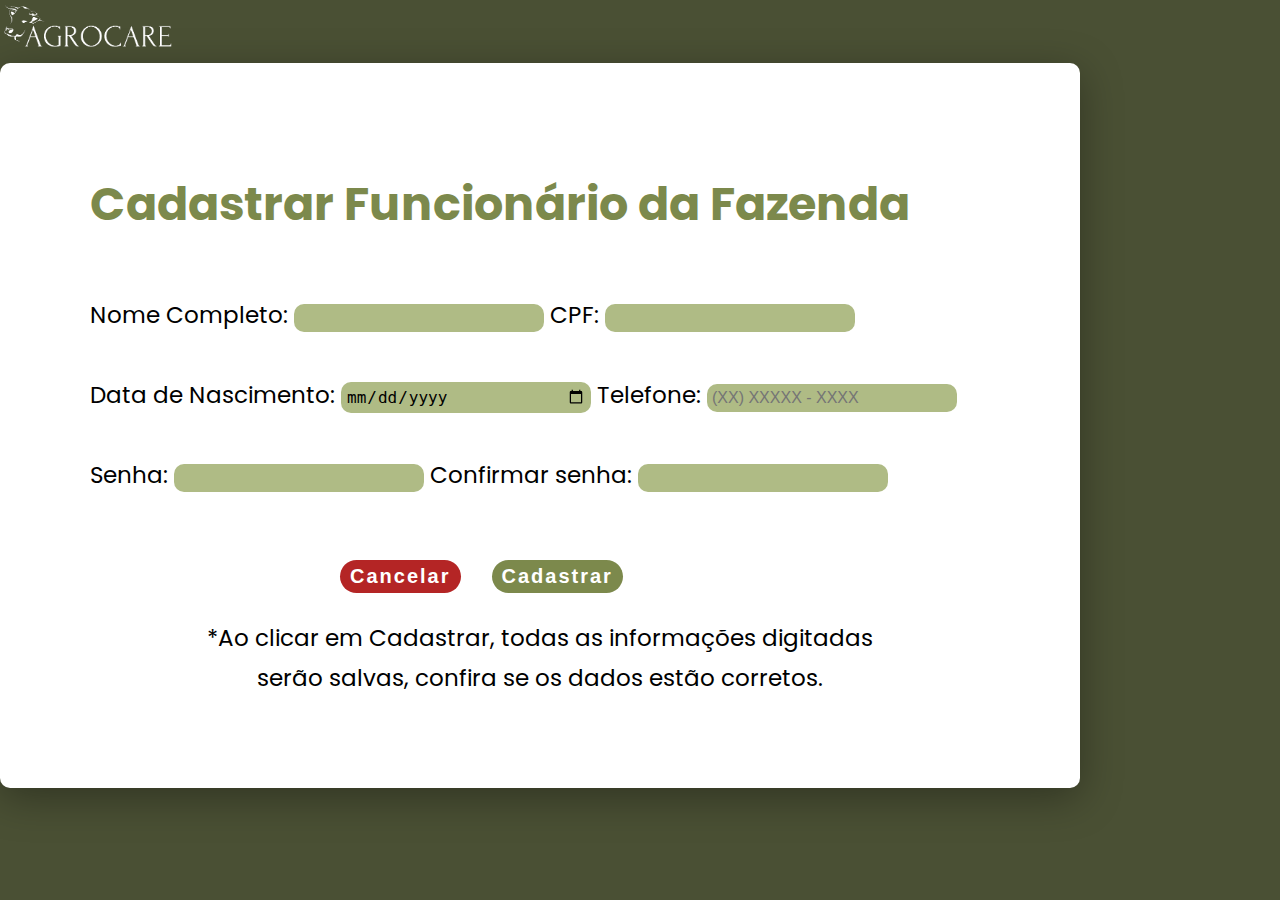
<file: cadastroFuncionario/index.html>
<!DOCTYPE html>
<html lang="pt-br">
<head>
    <meta charset="UTF-8">
    <meta http-equiv="X-UA-Compatible" content="IE=edge">
    <meta name="viewport" content="width=device-width, initial-scale=1.0">
    <title>Cadastrar Funcionario</title>
    <link rel="stylesheet" type="text/css" href="style.css">
</head>
<header>
    <img src="logo.png" width="180px">
</header>
<body>
    <div class="cadastro">
   
        <p><h1>Cadastrar Funcionário da Fazenda</h1></p><br>
        <form action="cadastrar_fazendo.php" method="post">
            <label>Nome Completo:</label>             <!--adicionado atributo pattern para regex-->
            <input type="text" id="nome" name="nome" size="20" maxlength="20" pattern="[a-zA-Z\u00C0-\u00FF ]{10,100}$" required>
            <label>CPF:</label>
            <input type="text" name="cpf" size="20" maxlength="20" required><br><br>
            <!--adicionado input de nome da fazendo-->
            <label>Data de Nascimento:</label>
            <input type="date" name="date_nascimento" size="20" maxlength="20" required>

            <label>Telefone:</label>            <!--adicionado atributo pattern para regex-->
            <input type="text" name="telefone" placeholder="(XX) XXXXX - XXXX" pattern="^\d{4}-\d{3}-\d{4}$" required><br><br>

            <label>Senha:</label>
            <input type="password" name="senha" required>

            <label>Confirmar senha: </label>
            <input type="password" required><br><br>

            <div class="btns">
                <a href="../Login/index.html"><button id="btn-cancelar" class="btn-cancelar">Cancelar</button></a>
                <button onclick="gerarEmail()" class="btn-cadastrar" type="submit" name="cadastrar">Cadastrar</button>
            </div>
            <footer>
                *Ao clicar  em Cadastrar, todas as informações digitadas<br>
                 serão salvas, confira se os dados estão corretos.
            </footer>
            
        </form>
</body>
</html>
</file>
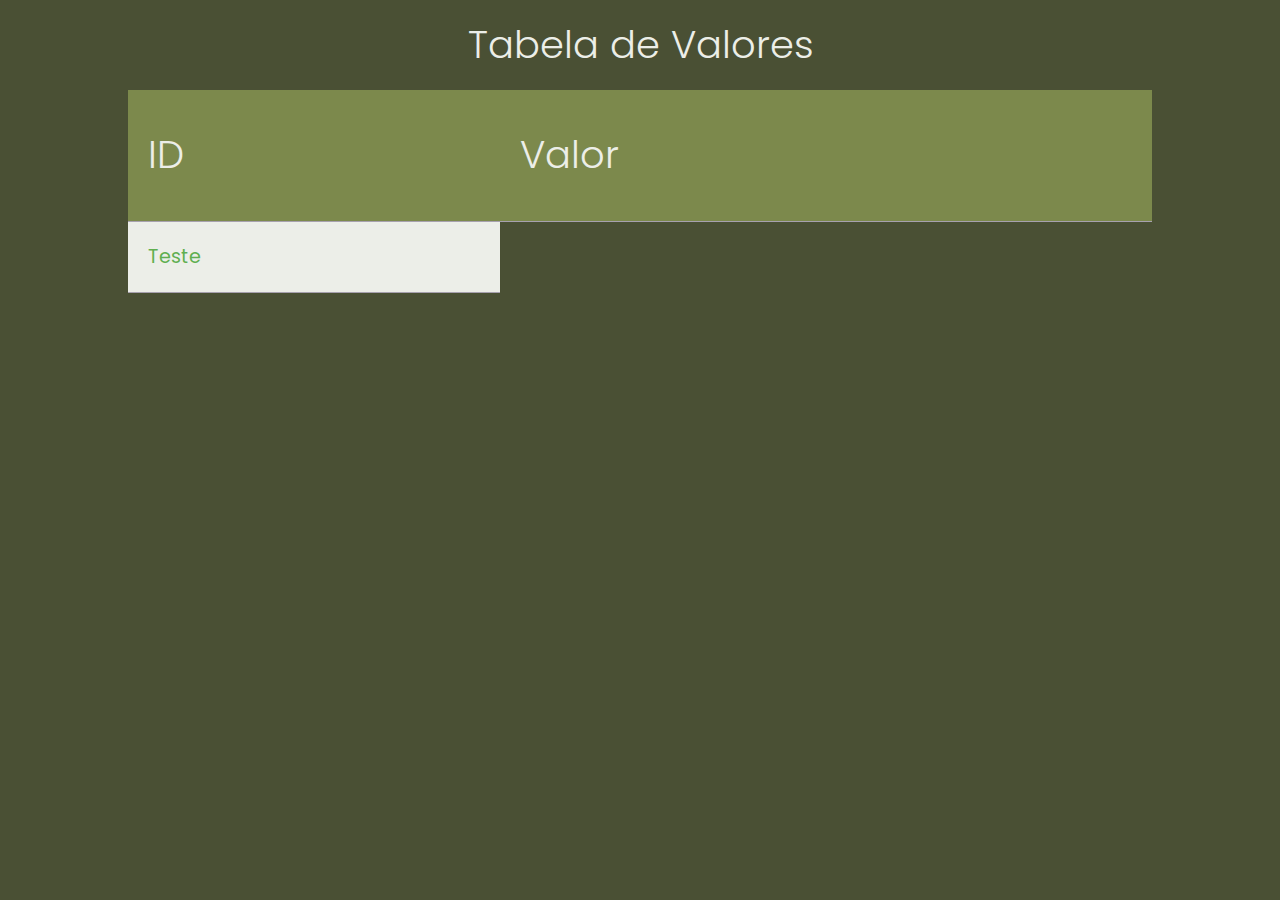
<file: telaPrincipal.html>
<!DOCTYPE html>
<html lang="en">
<head>
    <meta charset="UTF-8">
    <meta http-equiv="X-UA-Compatible" content="IE=edge">
    <meta name="viewport" content="width=device-width, initial-scale=1.0">
    <link rel="stylesheet" href="style/style_principal.css">
    <title>Tabela de valores</title>
</head>
<body>
    <body>
        <h1>Tabela de Valores</h1>
        
        <table class="container">
            <thead>
                <tr>
                    <th><h1>ID</h1></th>
                    <th><h1>Valor</h1></th>
                </tr>
            </thead>
            <tbody>
                <tr>
                    <td>Teste</td>
                </tr>
                <!--
                <?php
                    // Conexão com o banco de dados 
                    $servername = "localhost";   
                    $username = "agrocare";
                    $password = " ";
                    $database = "agrocarefinal";
                    $conn = new mysqli($servername, $username, $password, $database);
    
                    // Verificação de erros na conexão
                    if ($conn->connect_error) {
                        die("Falha na conexão: " . $conn->connect_error);
                    }
    
                    // Consulta ao banco de dados
                    $sql = "SELECT * FROM Funcionário UNION SELECT * FROM Veterinário UNION SELECT * FROM Fazendeiro";
                    $result = $conn->query($sql);
    
                    // Verificação de erros na consulta
                    if (!$result) {
                        die("Erro na consulta: " . $conn->error);
                    }
    
                    // Exibição dos valores na tabela
                    while ($row = $result->fetch_assoc()) {
                        echo "<tr>";

                        echo "<td>" . $row["email_Func"] . "</td>";
                        echo "<td>" . $row["nome_Func"] . "</td>";

                        echo "</tr>";
                    }
    
                    // Fechamento da conexão com o banco de dados
                    $conn->close();
                ?>
                -->
            </tbody>
        </table>
    </body>
    </html>
</body>
</html>
</file>
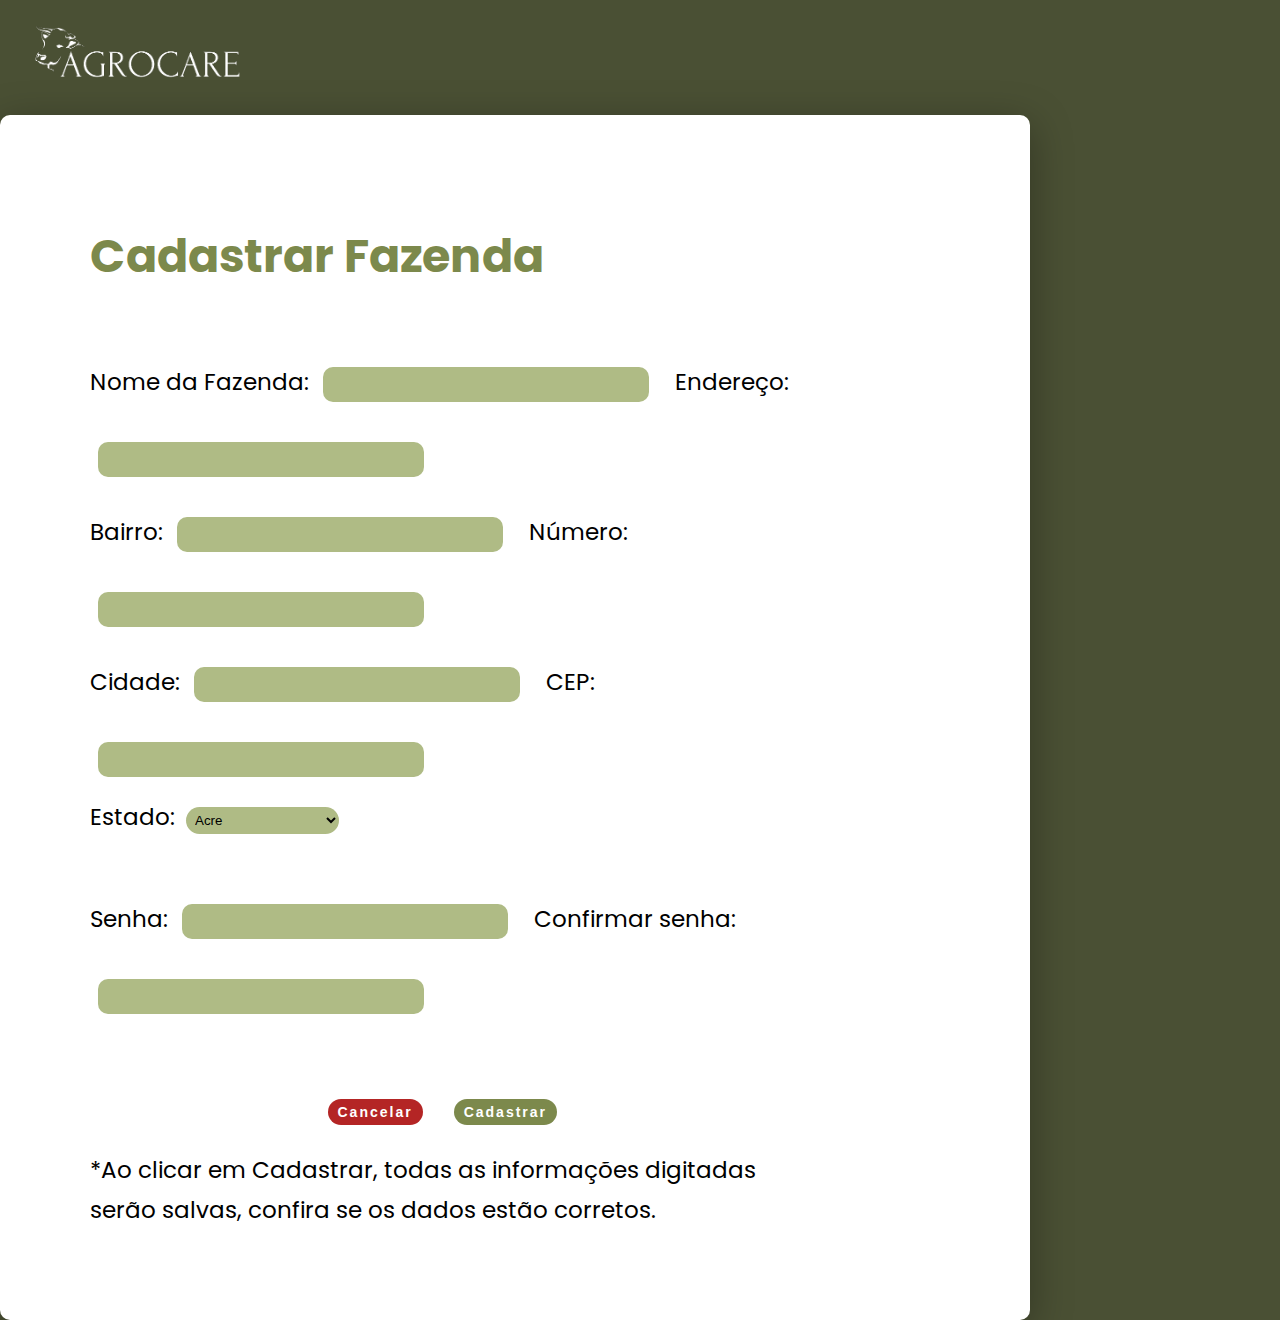
<file: cadastroFazenda/cadastroFazenda.html>
<!DOCTYPE html>
<html lang="pt-br">

<head>
    <meta charset="UTF-8">
    <meta http-equiv="X-UA-Compatible" content="IE=edge">
    <meta name="viewport" content="width=device-width, initial-scale=1.0">
    <title>Cadastrar Fazenda</title>
    <link rel="stylesheet"  type="text/css" href="cadastroFazenda.css">
</head>
<header>
   <img src="Logo1.png" width="150px">
</header>
<body>
    <div class="cadastro">
   
        <p><h1>Cadastrar Fazenda</h1></p><br>
        <label>Nome da Fazenda:</label>
        <input type="text" size="20" maxlength="20">
        <label>Endereço:</label>
        <input type="text" size="20" maxlength="20"><br>
        <label>Bairro:</label>
        <input type="text">
        <label>Número:</label>
        <input type="text" size="20" maxlength="20"><br>
        <label>Cidade:</label>
        <input type="text" size="20" maxlength="20">
        <label>CEP:</label>
        <input type="text" size="20" maxlength="20"><br>
        <label>Estado:</label>
        <select>
            <option value="AC">Acre</option>
            <option value="AL">Alagoas</option>
            <option value="AP">Amapá</option>
            <option value="AM">Amazonas</option>
            <option value="BA">Bahia</option>
            <option value="CE">Ceará</option>
            <option value="DF">Distrito Federal</option>
            <option value="ES">Espírito Santo</option>
            <option value="GO">Goiás</option>
            <option value="MA">Maranhão</option>
            <option value="MT">Mato Grosso</option>
            <option value="MS">Mato Grosso do Sul</option>
            <option value="MG">Minas Gerais</option>
            <option value="PA">Pará</option>
            <option value="PB">Paraíba</option>
            <option value="PR">Paraná</option>
            <option value="PE">Pernambuco</option>
            <option value="PI">Piauí</option>
            <option value="RJ">Rio de Janeiro</option>
            <option value="RN">Rio Grande do Norte</option>
            <option value="RS">Rio Grande do Sul</option>
            <option value="RO">Rondônia</option>
            <option value="RR">Roraima</option>
            <option value="SC">Santa Catarina</option>
            <option value="SP">São Paulo</option>
            <option value="SE">Sergipe</option>
            <option value="TO">Tocantins</option>
            <option value="EX">Estrangeiro</option>
        </select><br><br>
        <label>Senha:</label>
        <input type="password" required>
        <label>Confirmar senha: </label>
        <input type="password" required><br><br>
        <div class="btns">
            <button class="btn-cancelar">Cancelar</button>
            <button class="btn-cadastrar">Cadastrar</button>
        </div>

        <footer>
            *Ao clicar  em Cadastrar, todas as informações digitadas<br>
             serão salvas, confira se os dados estão corretos.
        </footer>
        
    </fieldset>
</body>

</html>
</file>
<file: cadastroFuncionario/style.css>
@import url('https://fonts.googleapis.com/css2?family=Poppins&display=swap');

body {
    margin: 0;
    font-family: 'Poppins', sans-serif;
    background: #4A5034;
    font-size: larger;
}

.cadastro {
    background: #4A5034;
    justify-content: center;
    align-items: center;
    flex-wrap: wrap;
    align-items: center;
    border-radius: 5%;
    box-shadow: 0px 10px 40px #00000056;
    background: #FFFF;
    text-align: left;
    border-radius: 10px;
    margin-right: 200px;
    padding: 90px;
    margin-top: 0px; 
    line-height: 40px;
    font-size: larger;
}

.btn-cadastrar {
    font-size: 20px;
    background-color: #7c894c;
    padding: 5px 10px;
    color: rgb(255, 255, 255);
    margin: 0px;
    border: none;
    border-radius: 20px;
    outline: none;
    font-weight: 600;
    letter-spacing: 2px;
    cursor: pointer;
    box-shadow: 0px 10px 40px -12px;
}

.btn-cancelar {
    font-size: 20px;
    background-color: #b42525;
    padding: 5px 10px;
    color: rgb(255, 255, 255);
    margin: 25px;
    border: none;
    border-radius: 20px;
    outline: none;
    font-weight: 600;
    letter-spacing: 2px;
    cursor: pointer;
    box-shadow: 0px 10px 40px -12px;
}

input {
    width: 250px;
    border: none;
    border-radius: 10px;
    padding: 5px;
    background: #afbb85;
    font-size: 12pt;
    outline: none;
    box-sizing: border-box;
}

.cadastro > input::placeholder {
    font-size: 10px;
}

.btn-cadastrar:hover {
    background-color: #4A5034;
}

.btn-cancelar:hover {
    background-color: #380000;
}

h1 {
    color: #7c894c;
}

.btns {
    width: 50%;
    margin: 0 auto;
}

footer {
    text-align: center;
}
</file>
<file: style/style_principal.css>
@import url('https://fonts.googleapis.com/css2?family=Poppins&display=swap');

body {
    margin: 0;
    padding: 0;
    font-family: 'Poppins', sans-serif;
    background: #4A5034;
    font-size: larger;
}

table {
    border-collapse: collapse;
    width: 100%;
}
th, td {
    padding: 8px;
    text-align: left;
    border-bottom: 1px solid #A7A1AE;
}
th {
    background-color: #A7A1AE;
}

h1 {
    font-weight: 300;
    line-height: 1em;
    text-align: center;
    color: #eceee8
}

.container th h1 {
    text-align: left;
}

.container td {
    font-weight: normal;
    font-size: 1em;
-webkit-box-shadow: 0 2px 2px -2px #0E1119;
     -moz-box-shadow: 0 2px 2px -2px #0E1119;
          box-shadow: 0 2px 2px -2px #0E1119;
}

.container {
    text-align: left;
    overflow: hidden;
    width: 80%;
    margin: 0 auto;
display: table;
padding: 0 0 8em 0;
}

.container td, .container th {
    padding-bottom: 2%;
    padding-top: 2%;
padding-left:2%;  
}

.container tr:nth-child(odd) {
    background-color: #eceee8;
}

.container tr:nth-child(even) {
    background-color: #eceee8;
}

.container th {
    background-color: #7c894c;
}

.container td {
    color: #60af50;
}

.container tr:hover {
 background-color: #464A52;
-webkit-box-shadow: 0 6px 6px -6px #60af50;
     -moz-box-shadow: 0 6px 6px -6px #60af50;
          box-shadow: 0 6px 6px -6px #60af50;
}

.container td:hover {
background-color: #7fffa5;
color: #403E10;
font-weight: bold;

box-shadow: #0E1119 -1px 1px, #0E1119 -2px 2px, #0E1119 -3px 3px, #0E1119 -4px 4px, #0E1119 -5px 5px, #0E1119 -6px 6px;
transform: translate3d(6px, -6px, 0);

transition-delay: 0s;
    transition-duration: 0.4s;
    transition-property: all;
transition-timing-function: line;
}

@media (max-width: 800px) {
	.container td:nth-child(4),
.container th:nth-child(4) {
		  display: none;
	  }
}
</file>
<file: cadastroFazenda/cadastroFazenda.css>
@import url('https://fonts.googleapis.com/css2?family=Poppins&display=swap');

header{
    margin: 20px;
    width: 70px;
    text-indent: 10px;

}img{
    width: 220px;
}
body {
    margin: 0;
    font-family: 'Poppins', sans-serif;
    background: #4A5034;
    font-size: larger;
}

.cadastro {
        background: #4A5034;
        justify-content: center;
        align-items: center;
        flex-wrap: wrap;
        align-items: center;
        border-radius: 5%;
        box-shadow: 0px 10px 40px #00000056;
        background: #FFFF;
        text-align: left;
        border-radius: 10px;
        margin-right: 250px;
        padding: 90px;
        margin-top: 0px; 
        line-height: 40px;
        font-size: larger;
}input{
    font-size: 60px;
    font-family: 'Poppins', sans-serif;
    margin: 20px;
    margin-left: 8px;
    border-radius: 30px;
    background-color: #D9E8A1;
    border-style: none;
    text-indent: 10px;
}select{
    margin: 10px;
    margin-left: 5px;
    border-radius:20px;
    background-color: #afbb85 ;
    border-style: none;
    padding:5px;
}

.btn-cadastrar {
    font-size: 14px;
    background-color: #7c894c;
    padding: 5px 10px;
    color: rgb(255, 255, 255);
    margin: 0px;
    border: none;
    border-radius: 20px;
    outline: none;
    font-weight: 600;
    letter-spacing: 2px;
    cursor: pointer;
    box-shadow: 0px 10px 40px -12px;
}

.btn-cancelar {
    font-size: 14px;
    background-color: #b42525;
    padding: 5px 10px;
    color: rgb(255, 255, 255);
    margin: 25px;
    border: none;
    border-radius: 20px;
    outline: none;
    font-weight: 600;
    letter-spacing: 2px;
    cursor: pointer;
    box-shadow: 0px 10px 40px -12px;
}

.cadastro > input {
    border: none;
    border-radius: 10px;
    padding: 5px;
    background:#afbb85 ;
    font-size: 12pt;
    outline: none;
    box-sizing: border-box;
}

.cadastro > input::placeholder {
    font-size: 10px;
}

.btn-cadastrar:hover {
    background-color: #4A5034;
}

.btn-cancelar:hover {
    background-color: #380000;
}

h1 {
    color: #7c894c;
}

.btns {
    width: 50%;
    margin: 0 auto;
    
} footer{
    text-align: left;
}
</file>
